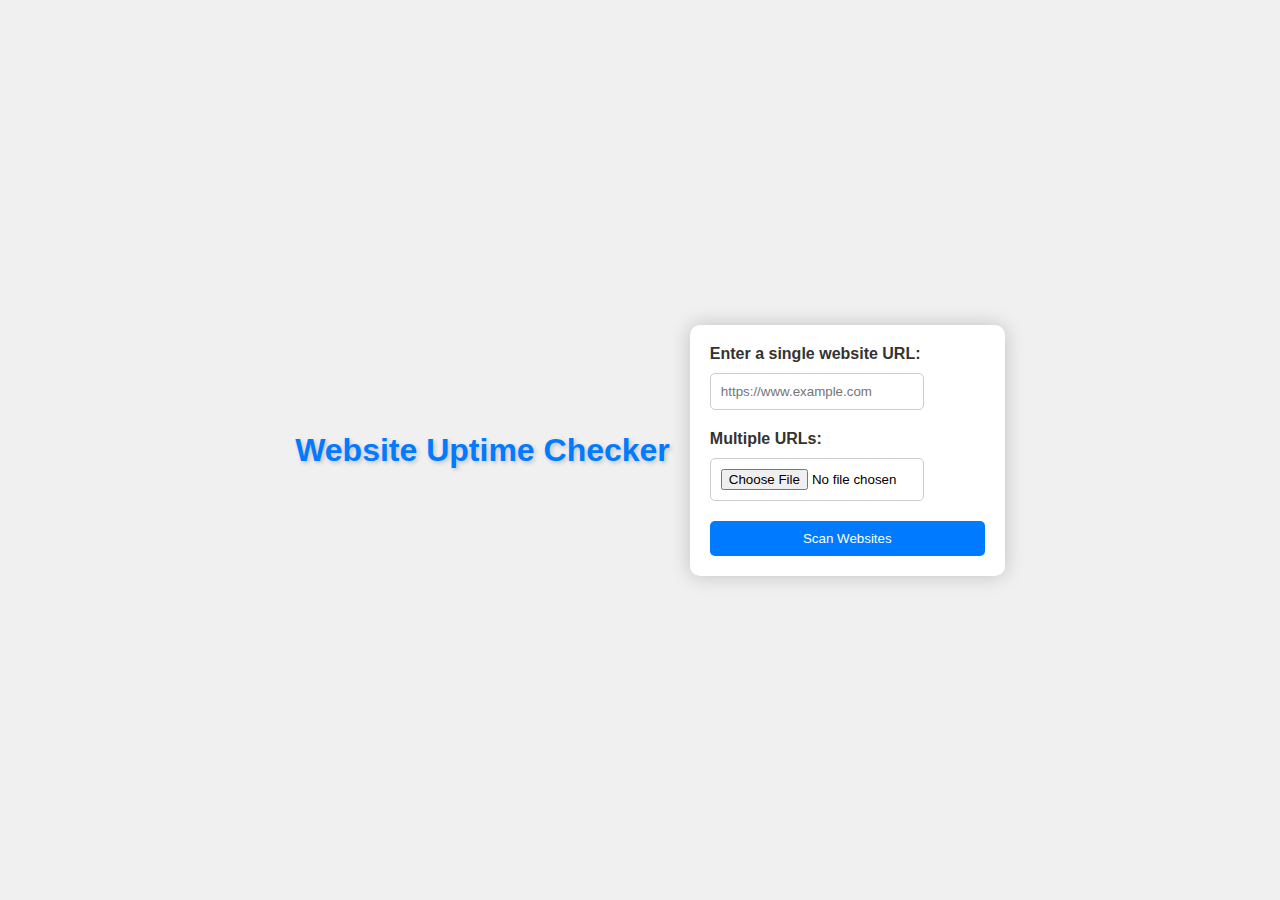
<file: web-checker/templates/index.html>
<!DOCTYPE html>
<html lang="en">
<head>
    <meta charset="UTF-8">
    <meta name="viewport" content="width=device-width, initial-scale=1.0">
    <title>Website Uptime Checker</title>
    <style>
        body {
            font-family: Arial, sans-serif;
            background-color: #f0f0f0;
            margin: 0;
            padding: 0;
            display: flex;
            justify-content: center;
            align-items: center;
            height: 100vh;
        }

        h1 {
            text-align: center;
            padding: 20px;
            color: #007bff;
            text-shadow: 2px 2px 4px rgba(0, 0, 0, 0.2);
        }

        form {
            max-width: 500px;
            background-color: #fff;
            padding: 20px;
            border-radius: 10px;
            box-shadow: 0 0 20px rgba(0, 0, 0, 0.2);
        }

        label {
            display: block;
            margin-bottom: 10px;
            font-weight: bold;
            color: #333;
        }

        input[type="url"],
        input[type="number"],
        input[type="file"] {
            width: 70%;
            padding: 10px;
            margin-bottom: 20px;
            border: 1px solid #ccc;
            border-radius: 5px;
        }

        button[type="submit"] {
            display: block;
            width: 100%;
            padding: 10px;
            background-color: #007bff;
            color: #fff;
            border: none;
            border-radius: 5px;
            cursor: pointer;
            transition: background-color 0.3s;
        }

        button[type="submit"]:hover {
            background-color: #0056b3;
        }

        #url_inputs {
            margin-top: 5px;
        }
    </style>
</head>
<body>
    <h1>Website Uptime Checker</h1>
    <form method="POST" enctype="multipart/form-data">
        <label for="single_url">Enter a single website URL:</label>
        <input type="url" name="single_url" id="single_url" placeholder="https://www.example.com">
        
        <label for="file">Multiple URLs:</label>
        <input type="file" name="file" id="file">

        <button type="submit">Scan Websites</button>
    </form>

    <script>
        // JavaScript to add input fields for multiple URLs
        const numWebsitesInput = document.getElementById("num_websites");
        const urlInputsDiv = document.getElementById("url_inputs");

        numWebsitesInput.addEventListener("input", () => {
            const numWebsites = numWebsitesInput.value;
            urlInputsDiv.innerHTML = ""; // Clear previous inputs

            for (let i = 0; i < numWebsites; i++) {
                const label = document.createElement("label");
                label.textContent = `Website URL #${i + 1}:`;

                const input = document.createElement("input");
                input.type = "url";
                input.name = `url_${i + 1}`;
                input.required = true;

                urlInputsDiv.appendChild(label);
                urlInputsDiv.appendChild(input);
                urlInputsDiv.appendChild(document.createElement("br"));
            }
        });
    </script>
</body>
</html>
</file>
